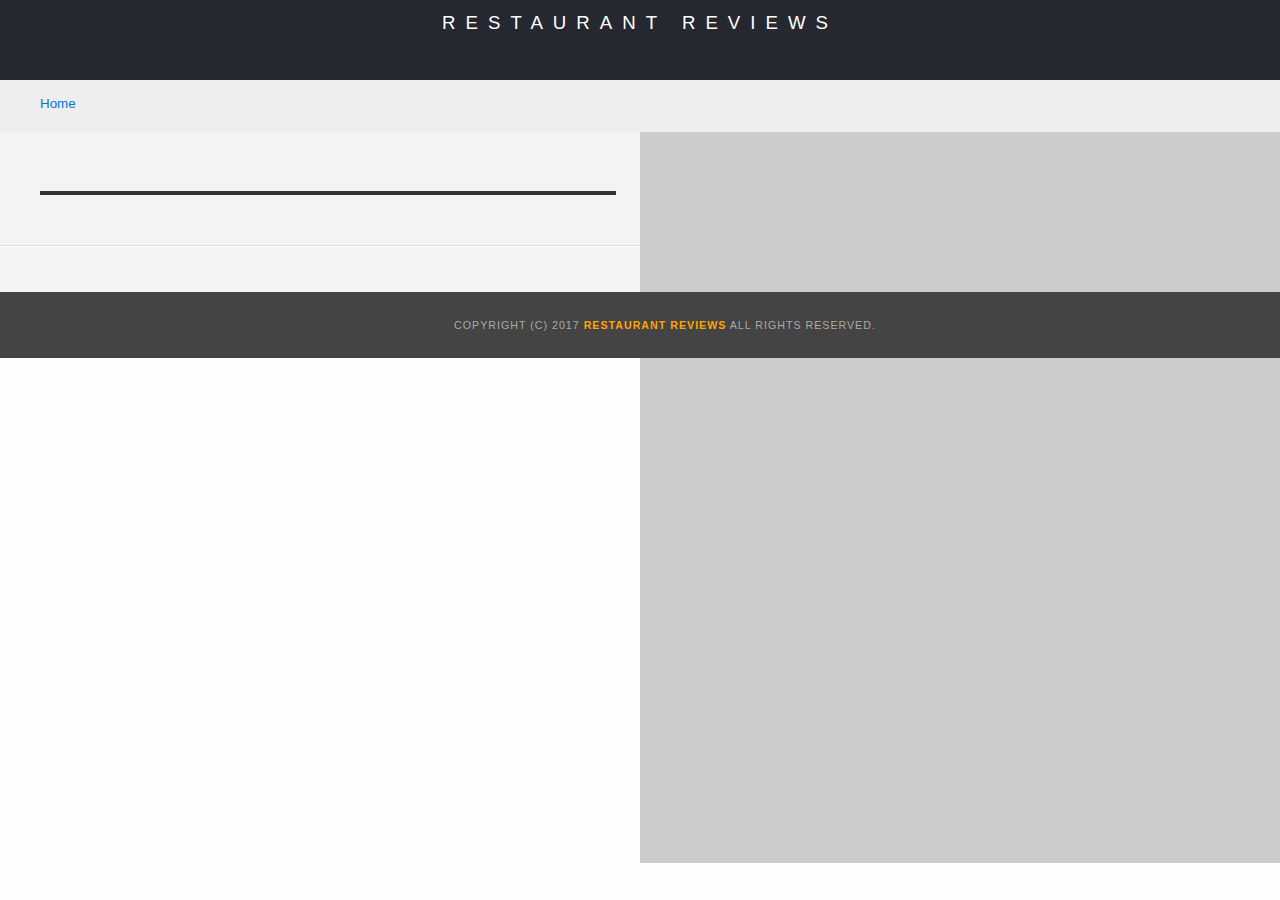
<file: restaurant.html>
<!DOCTYPE html>
<html>

<head>
  <meta charset="utf-8">
  <meta name="viewport" content="width=device-width, initial-scale=1.0">
  <!-- Normalize.css for better cross-browser consistency -->
  <link rel="stylesheet" src="//normalize-css.googlecode.com/svn/trunk/normalize.css" />
  <!-- Main CSS file -->
  <link rel="stylesheet" href="css/styles.css" type="text/css">
  <link rel="stylesheet" href="https://unpkg.com/leaflet@1.3.1/dist/leaflet.css" integrity="sha512-Rksm5RenBEKSKFjgI3a41vrjkw4EVPlJ3+OiI65vTjIdo9brlAacEuKOiQ5OFh7cOI1bkDwLqdLw3Zg0cRJAAQ==" crossorigin=""/>
  <title>Restaurant Info</title>
</head>

<body class="inside">
  <!-- Beginning header -->
  <header>
    <!-- Beginning nav -->
    <nav>
      <h1><a href="/">Restaurant Reviews</a></h1>
    </nav>
    <!-- Beginning breadcrumb -->
    <ul id="breadcrumb" >
      <li><a href="/">Home</a></li>
    </ul>
    <!-- End breadcrumb -->
    <!-- End nav -->
  </header>
  <!-- End header -->

  <!-- Beginning main -->
  <main id="maincontent">
    <!-- Beginning map -->
    <section id="map-container">
      <div id="map"></div>
    </section>
    <!-- End map -->
    <!-- Beginning restaurant -->
    <section id="restaurant-container">
      <h1 id="restaurant-name"></h1>
      <img id="restaurant-img">
      <p id="restaurant-cuisine"></p>
      <p id="restaurant-address"></p>
      <table id="restaurant-hours"></table>
    </section>
    <!-- end restaurant -->
    <!-- Beginning reviews -->
    <section id="reviews-container">
      <ul id="reviews-list"></ul>
    </section>
    <!-- End reviews -->
  </main>
  <!-- End main -->

  <!-- Beginning footer -->
  <footer id="footer">
    Copyright (c) 2017 <a href="/"><strong>Restaurant Reviews</strong></a> All Rights Reserved.
  </footer>
  <!-- End footer -->
  <script src="https://unpkg.com/leaflet@1.3.1/dist/leaflet.js" integrity="sha512-/Nsx9X4HebavoBvEBuyp3I7od5tA0UzAxs+j83KgC8PU0kgB4XiK4Lfe4y4cgBtaRJQEIFCW+oC506aPT2L1zw==" crossorigin=""></script>
  <!-- Beginning scripts -->
  <!-- Database helpers -->
  <script type="text/javascript" src="js/dbhelper.js"></script>
  <!-- Main javascript file -->
  <script type="text/javascript" src="js/restaurant_info.js"></script>
  <!-- Google Maps -->
 <!-- <script async defer src="https://maps.googleapis.com/maps/api/js?key=AIzaSyBTt7ShwE4WN0yGRTAvtVA24tu-Dc1_fwc&libraries=places&callback=initMap"></script> -->
  <!-- End scripts -->

</body>

</html>
</file>
<file: css/styles.css>
@charset "utf-8";
/* CSS Document */

body,td,th,p{
	font-family: Arial, Helvetica, sans-serif;
	font-size: 10pt;
	color: #333;
  line-height: 1.5;
  
}
body {
	background-color: #fdfdfd;
	margin: auto;
  position:relative;
}
ul, li {
	font-family: Arial, Helvetica, sans-serif;
	font-size: 10pt;
	color: #333;
}
a {
	color: orange;
	text-decoration: none;
}
a:hover, a:focus {
	color: #3397db;
	text-decoration: none;
}
a img{
  border: none 0px #fff;
}

/* for responsive image */
img {
  object-fit: cover;
  height: auto;
}

h1, h2, h3, h4, h5, h6 {
  font-family: Arial, Helvetica, sans-serif;
  margin: 0 0 20px;
}
article, aside, canvas, details, figcaption, figure, footer, header, hgroup, menu, nav, section {
	display: block;
}

#maincontent {
  background-color: #f3f3f3;
  min-height: 100%;
  margin: auto;
 }

#footer {
  background-color: #444;
  color: #aaa;
  font-size: 8pt;
  letter-spacing: 1px;
  padding: 25px;
  text-align: center;
  text-transform: uppercase;
}
/* ====================== Navigation ====================== */
nav {
  width: 100%;
  height: 80px;
  background-color: #252831;
  text-align:center;
}
nav h1 {
  margin: auto;
}
nav h1 a {
  color: #fff;
  font-size: 14pt;
  font-weight: 200;
  letter-spacing: 10px;
  text-transform: uppercase;
}
#breadcrumb {
    padding: 10px 40px 16px;
    list-style: none;
    background-color: #eee;
    font-size: 17px;
    margin: 0;
    width: 100%;
}

/* Display list items side by side */
#breadcrumb li {
    display: inline;
}

/* Add a slash symbol (/) before/behind each list item */
#breadcrumb li+li:before {
    padding: 8px;
    color: black;
    content: "/\00a0";
}

/* Add a color to all links inside the list */
#breadcrumb li a {
    color: #0275d8;
    text-decoration: none;
}

/* Add a color on mouse-over */
#breadcrumb li a:hover {
    color: #01447e;
    text-decoration: underline;
}
/* ====================== Map ====================== */
#map {
  height: 400px;
  width: 100%;
  background-color: #ccc;
}
/* ====================== Restaurant Filtering ====================== */
.filter-options {
  width: 100%;
  height: 50px;
  background-color: #3397DB;
  align-items: center;
}
.filter-options h2 {
  color: white;
  font-size: 1rem;
  font-weight: normal;
  line-height: 1;
  margin: 0 20px;
}
.filter-options select {
  background-color: white;
  border: 1px solid #fff;
  font-family: Arial,sans-serif;
  font-size: 11pt;
  height: 35px;
  letter-spacing: 0;
  margin: 10px;
  padding: 0 10px;
  width: 200px;
}

/* ====================== Restaurant Listing ====================== */
#restaurants-list {
  background-color: #f3f3f3;
  list-style: outside none none;
  margin: auto;
  padding: 30px 15px 60px;
  text-align: center;
  display: flex;
  flex-wrap: wrap;
  justify-content: center;
  justify-content: space-around;
  align-content: center;
}
#restaurants-list li {
  background-color: #fff;
  border: 2px solid #ccc;
  font-family: Arial,sans-serif;
  margin: 15px;
  min-height: 380px;
  padding: 0 30px 25px;
  text-align: left;
  width: 270px;
}
#restaurants-list .restaurant-img {
  background-color: #ccc;
  display: block;
  margin: 0;
  max-width: 100%;
  min-height: 248px;
  min-width: 100%;
}
#restaurants-list li h1 {
  color: #f18200;
  font-family: Arial,sans-serif;
  font-size: 14pt;
  font-weight: 200;
  letter-spacing: 0;
  line-height: 1.3;
  margin: 20px 0 10px;
  text-transform: uppercase;
}
#restaurants-list p {
  margin: 0;
  font-size: 11pt;
}
#restaurants-list li a {
  background-color: orange;
  border-bottom: 3px solid #eee;
  color: #fff;
  display: inline-block;
  font-size: 10pt;
  margin: 15px 0 0;
  padding: 8px 30px 10px;
  text-align: center;
  text-decoration: none;
  text-transform: uppercase;
}


/* ====================== Restaurant Details ====================== */
.inside header {
  position: fixed;
  top: 0;
  width: 100%;
  z-index: 1000;
}
.inside #map-container {
  background: blue none repeat scroll 0 0;
  height: 87%;
  position: fixed;
  right: 0;
  top: 80px;
  width: 50%;
}
.inside #map {
  background-color: #ccc;
  height: 100%;
  width: 100%;
}
.inside #footer {
  bottom: 0;
  position: absolute;
  width: 100%;
}
#restaurant-name {
  color: #f18200;
  font-family: Arial,sans-serif;
  font-size: 20pt;
  font-weight: 200;
  letter-spacing: 0;
  margin: 15px 0 30px;
  text-transform: uppercase;
  line-height: 1.1;
}
#restaurant-img {
	width: 90%;
}
#restaurant-address {
  font-size: 12pt;
  margin: 10px 0px;
}
#restaurant-cuisine {
  background-color: #333;
  color: #ddd;
  font-size: 12pt;
  font-weight: 300;
  letter-spacing: 10px;
  margin: 0 0 20px;
  padding: 2px 0;
  text-align: center;
  text-transform: uppercase;
	width: 90%;
}
#restaurant-container, #reviews-container {
  border-bottom: 1px solid #d9d9d9;
  border-top: 1px solid #fff;
  padding: 140px 40px 30px;
  width: 50%;
}
#reviews-container {
  padding: 30px 40px 80px;
}
#reviews-container h2 {
  color: #f58500;
  font-size: 24pt;
  font-weight: 300;
  letter-spacing: -1px;
  padding-bottom: 1pt;
}
#reviews-list {
  margin: 0;
  padding: 0;
}
#reviews-list li {
  background-color: #fff;
    border: 2px solid #f3f3f3;
  display: block;
  list-style-type: none;
  margin: 0 0 30px;
  overflow: hidden;
  padding: 0 20px 20px;
  position: relative;
  width: 85%;
}
#reviews-list li p {
  margin: 0 0 10px;
}
#restaurant-hours td {
  color: #666;
}


/* ====================== Media Query ====================== */

@media only screen and (max-width: 1200px){
.inside {
  display: flex;
  width: 100%;
  flex-direction: row;
}

.inside header {
    width: 100%;
  }
  

 #breadcrumb {
    width: 100%;
}

  #maincontent {
    width: 100%;
    margin: 0;
    padding: 30px;
  }

  .inside #map-container {
    top: 130px;
    position: relative;
    height: 300px;
    width: 100%;
  }

  .inside #restaurant-container {
    position: relative;
    width: 100%;
    padding: 30px 0 0 0;
    margin: 130px 0 0 0;
    text-align: center;
  }

  .inside #reviews-container {
    width: 100%;
    padding: 40px 0;
  }

  #restaurant-cuisine {
  margin: auto;
}

  #restaurant-address,
  #restaurant-hours {
  text-align:justify;
  }

  img {
    max-width: 90vw;
    width: 90vw;

}
}

@media only screen and (max-width:400px){
  /* to make the filters list fits */
  .filter-options {
  height: 150px;
}

/* for responsive image */
 img {
  max-width: 90vw;
  width: 90vw;

}
}
</file>
